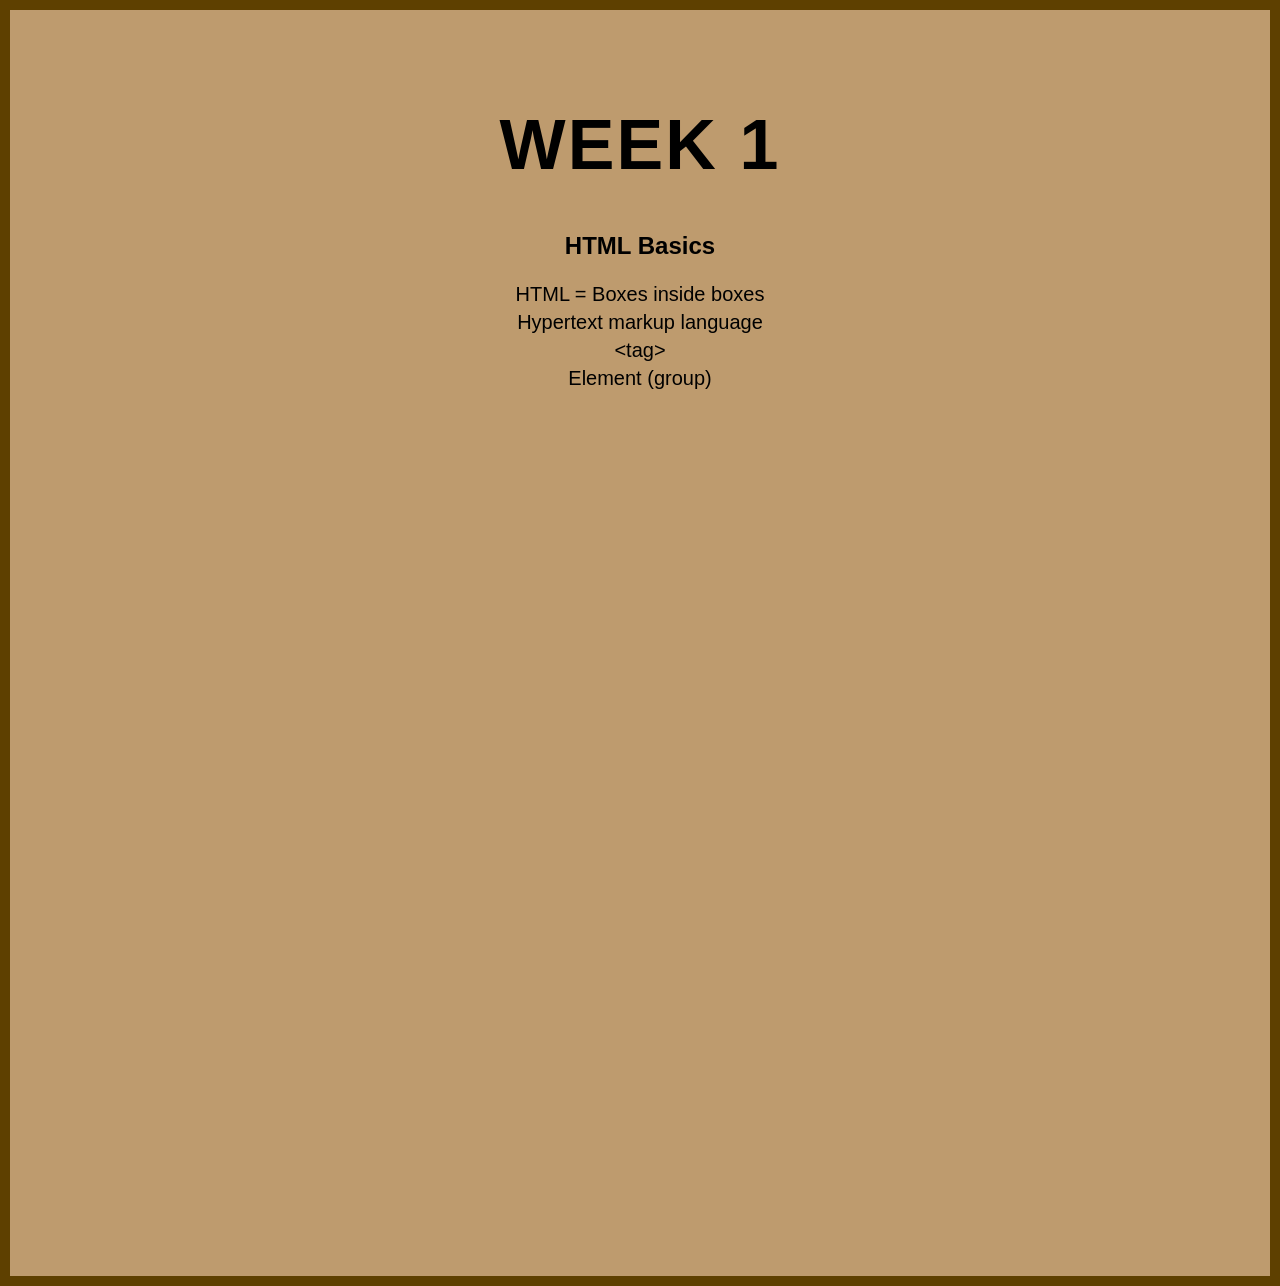
<file: lec1.html>
<!DOCTYPE html>
<html>
<head>
<title>Page 1</title>
<link rel="stylesheet" href="pages.css" />



</head>
<body>





<h1>WEEK 1</h1>

<h2>HTML Basics</h2>
<p>
    HTML = Boxes inside boxes
    <br>
    Hypertext markup language 
    <br>
    &lt;tag&gt;
    <br>
    Element (group)
</p>



</body>
</html>
</file>
<file: pages.css>
body {
    background-color: #be9b6e;
    margin: 0;
    padding: 3rem;
    border: 10px solid #5e4000;
    height: 130vh;
    text-align: center;
    font-family: Arial, Helvetica, sans-serif
}

h1 {
    font-size: 70px;
    letter-spacing: 0.03em;
}

p {
    font-size: 20px;
    line-height: 28px;
}
</file>
